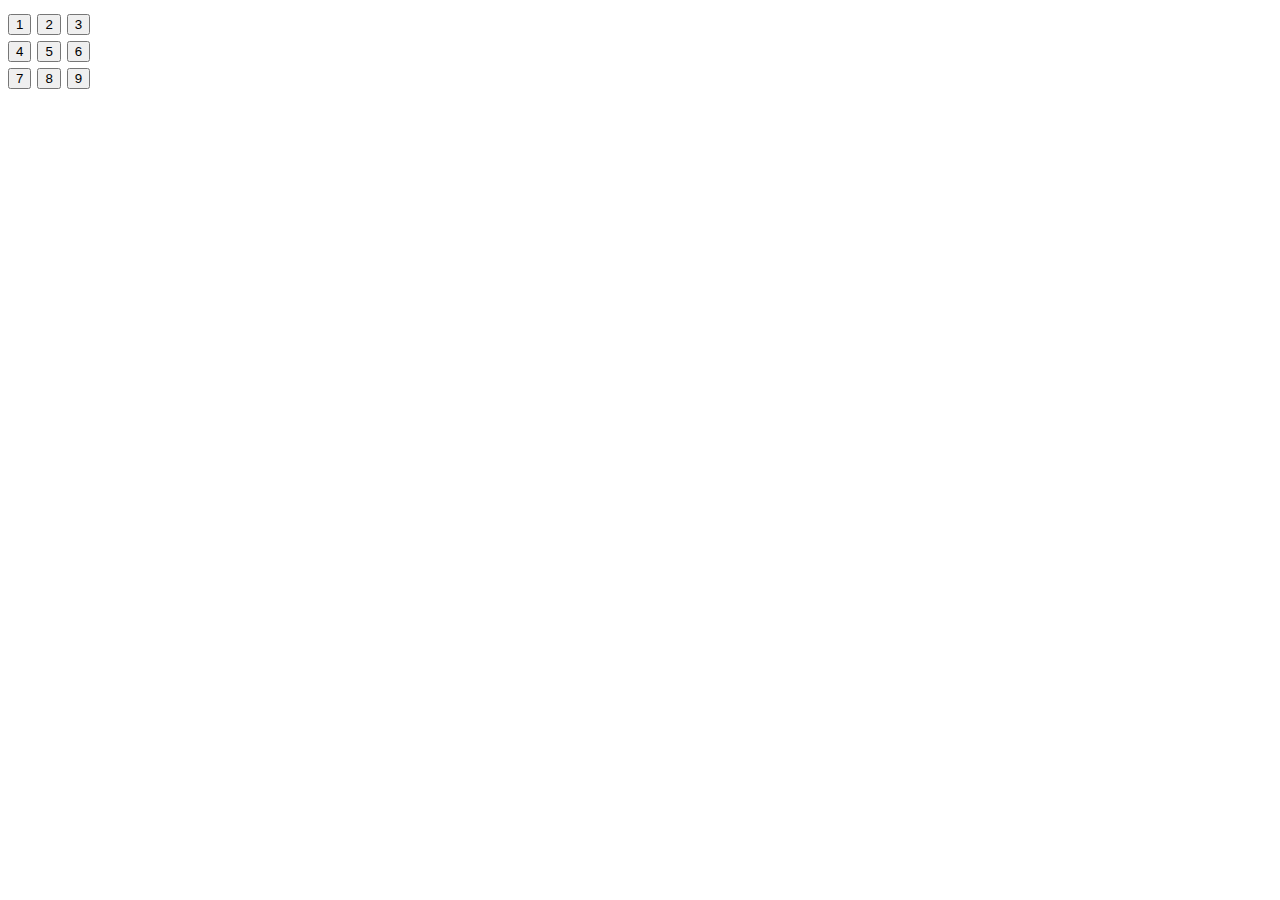
<file: practise1/index.html>
<!DOCTYPE html>
<html lang="en">
<head>
    <meta charset="UTF-8">
    <meta name="viewport" content="width=device-width, initial-scale=1.0">
    <meta http-equiv="X-UA-Compatible" content="ie=edge">
    <title>Challenge</title>
    <link href="css/buttonGrid.css" rel="stylesheet" type="text/css"></link>
</head>
<body>
    <div class="btnContainer">
        <div class="btns">
            <button id="btn1">1</button>
            <button id="btn2">2</button>
            <button id="btn3">3</button><br/>

            <button id="btn4">4</button>
            <button id="btn5">5</button>
            <button id="btn6">6</button><br/>

            <button id="btn7">7</button>
            <button id="btn8">8</button>    
            <button id="btn9">9</button><br/>
        </div>
    </div>
    
    <script src="js/buttonGrid.js" type="text/javascript"></script>
</body>
</html>
</file>
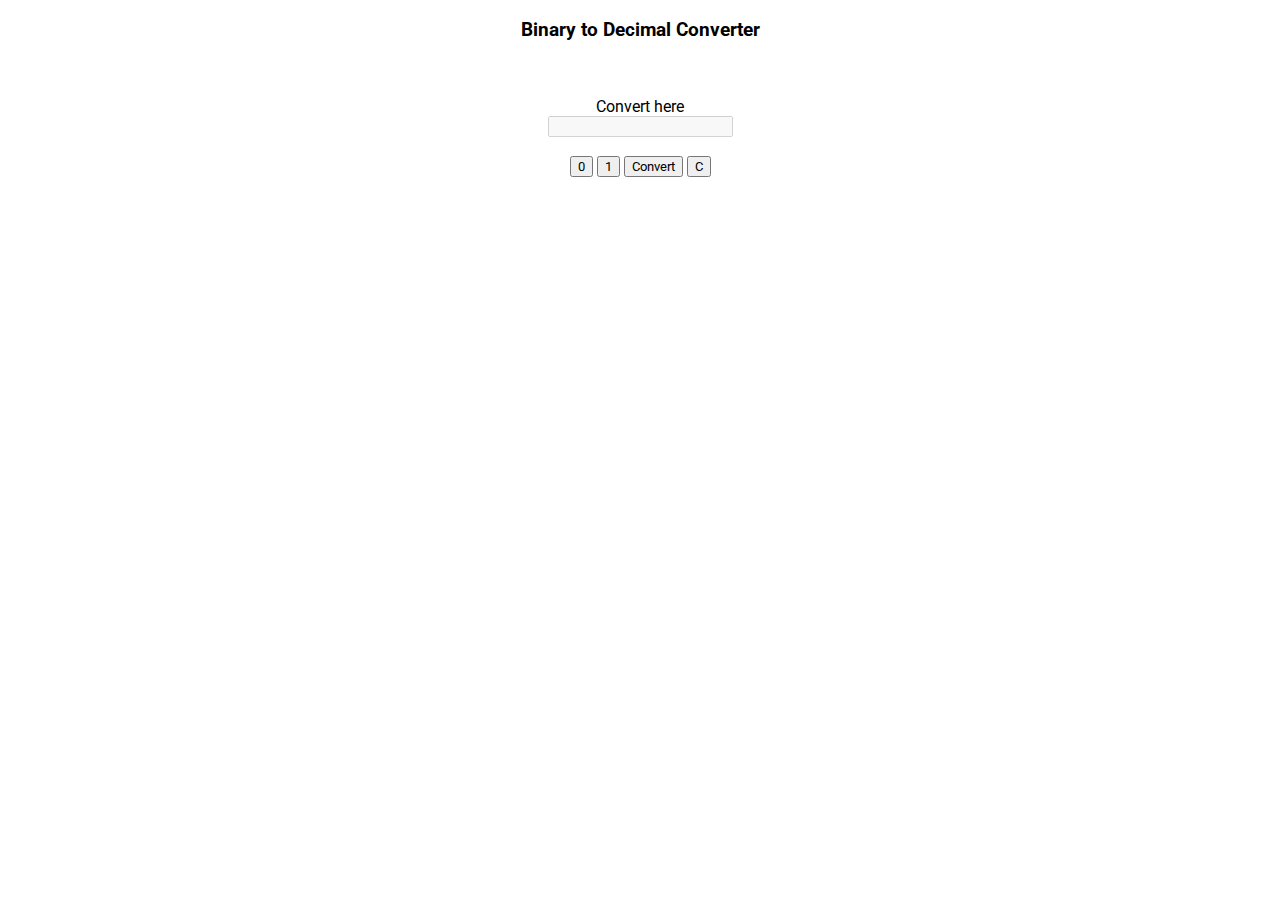
<file: practise3/index.html>
<!DOCTYPE html>
<html lang="en">
<head>
    
    <meta charset="UTF-8">
    <meta name="viewport" content="width=device-width, initial-scale=1.0">
    <meta http-equiv="X-UA-Compatible" content="ie=edge">
    <link href="https://fonts.googleapis.com/css2?family=Roboto&display=swap" rel="stylesheet">
    <link href="css/style.css" rel="stylesheet">
    <title>Binary To Decimal Converter</title>

</head>
<body>
    <script src="js/converter.js"></script>
    <h3 class="title">Binary to Decimal Converter</h3><br/><br/>
    
    <header class="title">Convert here</header>
    <div class="converter">
        <input text id="result" disabled /> <br/> <br/>

        <button onclick="numberVal(0)">0</button>
        <button onclick="numberVal(1)">1</button>
        <button onclick="convertToDecimal()" >Convert</button>
        <button onclick="clearText()"> C </button>
    </div>    
</body>
</html>
</file>
<file: practise1/css/buttonGrid.css>
.btnContainer{
    width : 75%;
}

.btnContainer > .btns{
    width: 30%;
    height: 48px;
    font-size: 24px;
}
</file>
<file: practise3/css/style.css>
*{
    font-family: 'Roboto',sans-serif;
}
.title{
    text-align: center;
    left:50%;
}
.converter{
    text-align: center;
    left:50%;
}
</file>
